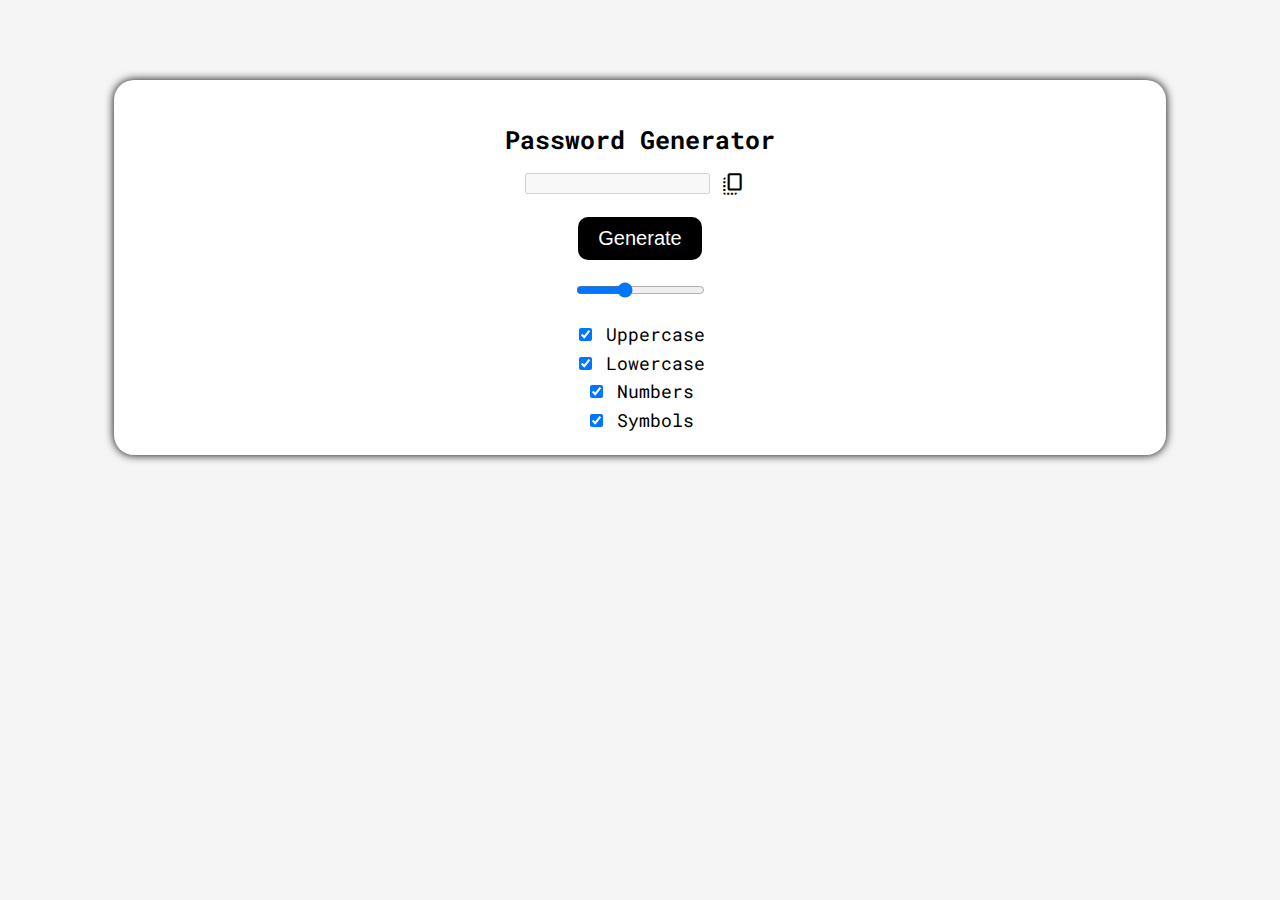
<file: index.html>
<!DOCTYPE html>
<html lang="en">
<head>
    <meta charset="UTF-8">
    <meta name="viewport" content="width=device-width, initial-scale=1.0">
    <link href="https://fonts.googleapis.com/css2?family=Material+Symbols+Outlined" rel="stylesheet" />
    <link rel="stylesheet" href="style.css">
    <title>Password Generator | NickyFr33ze</title> 
</head>
<body>
    <div class="class container">

        <div class="wrapper">
        <h2>Password Generator</h2>
            <div class="input-box">
                <input type="text" disabled>
                <span class="material-symbols-outlined">copy_all</span>
            </div>
            <div>
                <button class="gen-button" onclick="generate()">Generate</button>
            </div>
            <div class="password-indicator">
                <div class="pass-slider">
                    <label class ="pass-slider">
                        <input type="range" value="16" min="8" max="30">
                    </label>
                </div>
            <div class="pass-options">
                <div class="option">
                    <input type="checkbox" id="uppercase" checked>
                    <label for="uppercase">Uppercase</label>
                </div>
                <div class="option">
                    <input type="checkbox" id="lowercase" checked>
                    <label for="lowercase">Lowercase</label>
                </div>
                <div class="option">
                    <input type="checkbox" id="numbers" checked>
                    <label for="numbers">Numbers</label>
                </div>
                <div class="option">
                    <input type="checkbox" id="symbols" checked>
                    <label for="symbols">Symbols</label>
                </div>
            </div>
        </div>
    </div>

    <script src="script.js"></script>
</body>
</html>
</file>
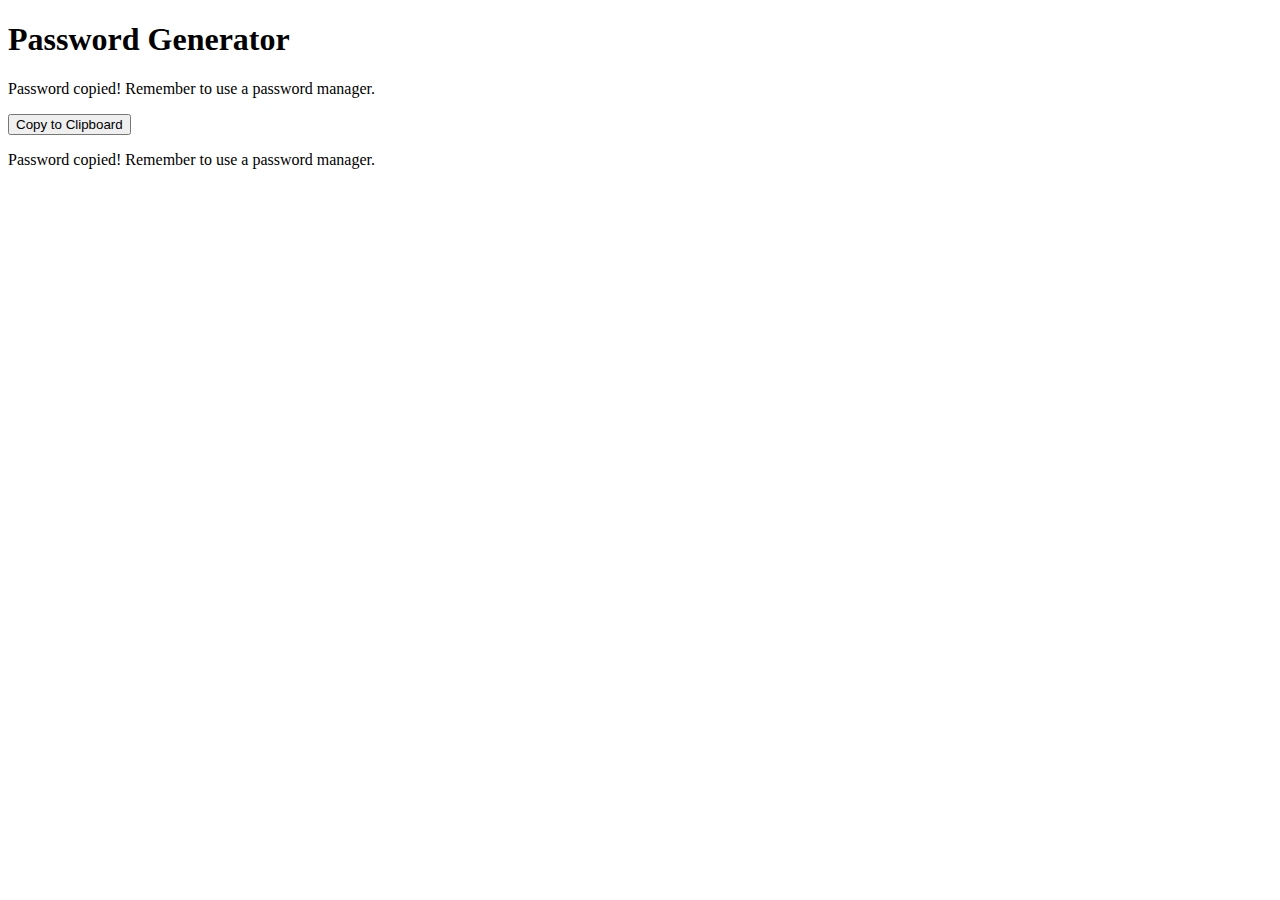
<file: secondBuild/web.html>
<!-- This is the HTML file for the Password Generator. Inside is a script to generate and copy the password and is meant to be a minimal application to be hosted locally. -->
<!DOCTYPE html>
<html lang="en">
    <head>
    <meta charset="UTF-8">
    <meta name="viewport" content="width=device-width, initial-scale=1.0">
    <title>Password Generator</title>
    </head>
    <body>
        <h1>Password Generator</h1>
        <p id="copy-message" class="hidden">Password copied! Remember to use a password manager.</p>
        <div class="password-box" id="password"></div>
        <button class="copy-btn" onclick="copyToClipboard()">Copy to Clipboard</button>
        <p id="copy-message">Password copied! Remember to use a password manager.</p>
        <script>
            function generatePassword() {
                var chars = "0123456789abcdefghijklmnopqrstuvwxyz!@#$%^&*()ABCDEFGHIJKLMNOPQRSTUVWXYZ"; // Lists all the possible characters for the password.
                // Todo: Should be determined by the user in the web UI.
                var passwordLength = 12; // The length of the password.
                var password = ""; // The generated password will be stored here.
                for (var i = 0; i < passwordLength; i++) { // Loops through the password length.
                    var randomNumber = Math.floor(Math.random() * chars.length);
                    password += chars.substring(randomNumber, randomNumber + 1); // Adds a random character to the password.
                }
                document.getElementById("password").innerText = password;
            }

            function copyToClipboard() {    // Function to copy the password to the clipboard.
                var passwordText = document.getElementById("password").innerText;
                navigator.clipboard.writeText(passwordText).then(function() {   // Makes use of the navigator.clipboard API to write the password to the clipboard.
                    var message = document.getElementById("copy-message");   // Displays a message to the user that the password has been copied.
                    message.style.display = "block";   // Displays the message.
                    setTimeout(function() {  // Hides the message after 3 seconds.
                        message.style.display = "none";  // Hides the message.
                    }, 3000);  // 3 seconds.
                });
            }
        </script>
    </body>
</html>
</file>
<file: style.css>
@import url('https://fonts.googleapis.com/css2?family=Roboto+Mono&display=swap');

body{
    text-align: center;
    font-family: 'Roboto Mono', monospace;
    background-color: #f5f5f5;
    line-height: 1.6;
    font-size: 18px;
    margin-top: 5rem;
}

h1{
    margin-top: 20px;
    margin-bottom: -20px;
    font-size: 30px;
    color: #000000;
    text-shadow: #f5f5f5;
}

h2{
    margin-top: 20px;
    font-size: 25px;
    color: #000000;
    text-shadow: #f5f5f5;

}

.wrapper{
    margin: 0 auto;
    width: 80%;
    padding: 20px;
    background-color: #ffffff;
    border-radius: 20px;
    box-shadow: 0 0 10px 0 #000000;
}

.input-box{
    margin-top:-20px;
    display: flex;
    justify-content: center;
    align-items: center;
}

.material-symbols-outlined{
    cursor: pointer;
    font-size: 26px;
    margin: 10px;
    cursor: pointer;
    display: flex;
    justify-content: center;
    align-items: center;;
}

.gen-button{
    margin-top: 10px;
    padding: 10px 20px;
    font-size: 20px;
    cursor: pointer;
    background-color: #000000;
    color: #ffffff;
    border: none;
    border-radius: 10px;
    text-shadow: #f5f5f5;
}

.gen-button:hover{
    background-color: #0b0bf2;
    color: #ffffff;
    transition: 0.35s;
}

.pass-slider{
    margin-top: 10px;
    display: flex;
    justify-content: center;
    align-items: center;
}

.pass-options{
    margin-top: 20px;
    display: inline-block;
    justify-content: center;
    align-items: center;
}
</file>
